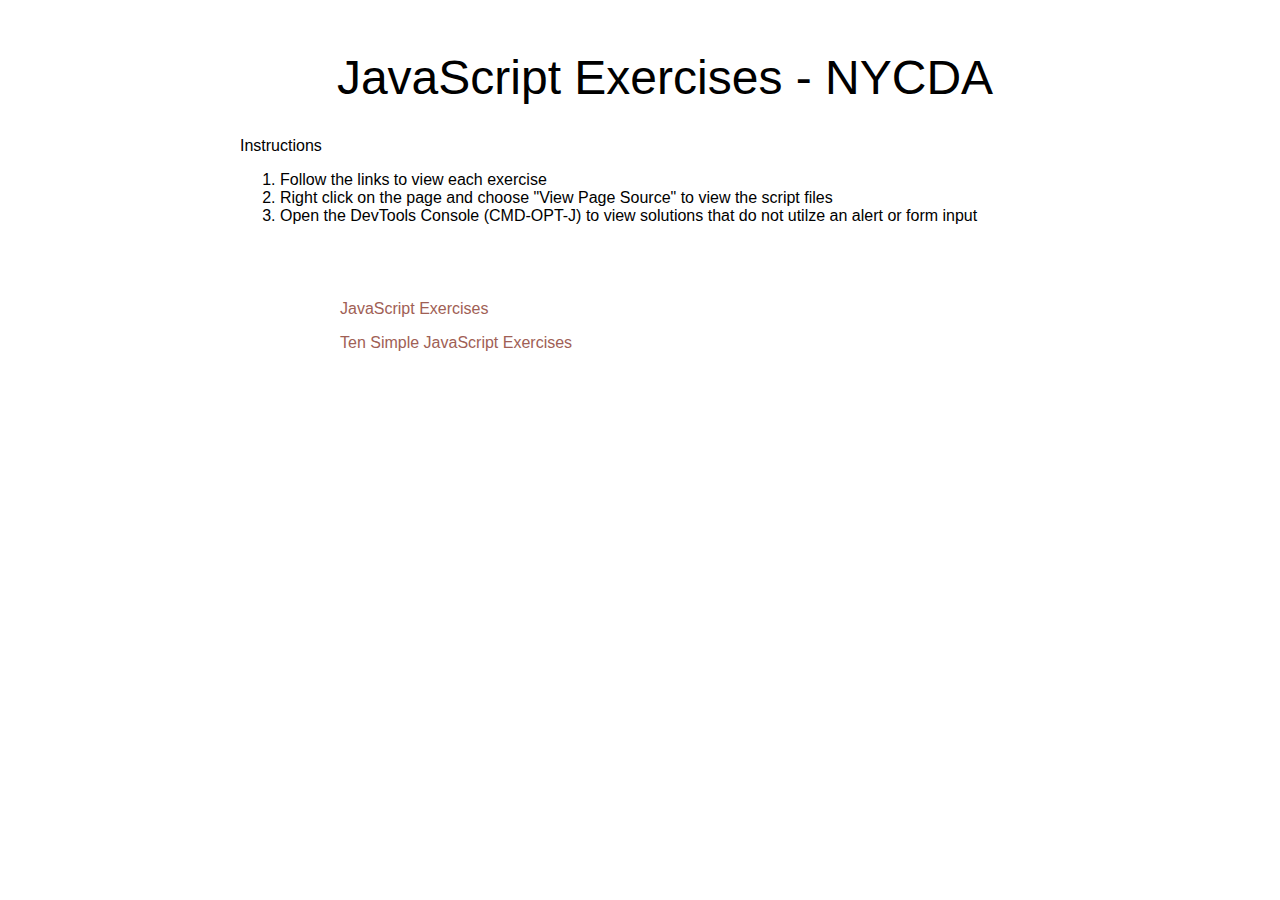
<file: index.html>
<!DOCTYPE html>
<html lang="en">
	<head>
		<meta charset="UTF-8">
		<link rel="stylesheet" href="main.css" type="text/css">
		<title>JavaScript Exercises</title>
	</head>
	<body id="wrapper">
		<header id="top">
			<h1>JavaScript Exercises - NYCDA</h1>
			<p>Instructions</p>
				<ol>
					<li>Follow the links to view each exercise</li>
					<li>Right click on the page and choose "View Page Source" to view the script files</li>
					<li>Open the DevTools Console (CMD-OPT-J) to view solutions that do not utilze an alert or form input</li>
				</ol>
		</header>
		<section id="exercises">
			<a href="javascriptexercises.html" target="_new"><p>JavaScript Exercises</p></a>
			<a href="tenjsexercises.html" target="_new"><p>Ten Simple JavaScript Exercises</p></a>
		</section>
	</body>
</html>
</file>
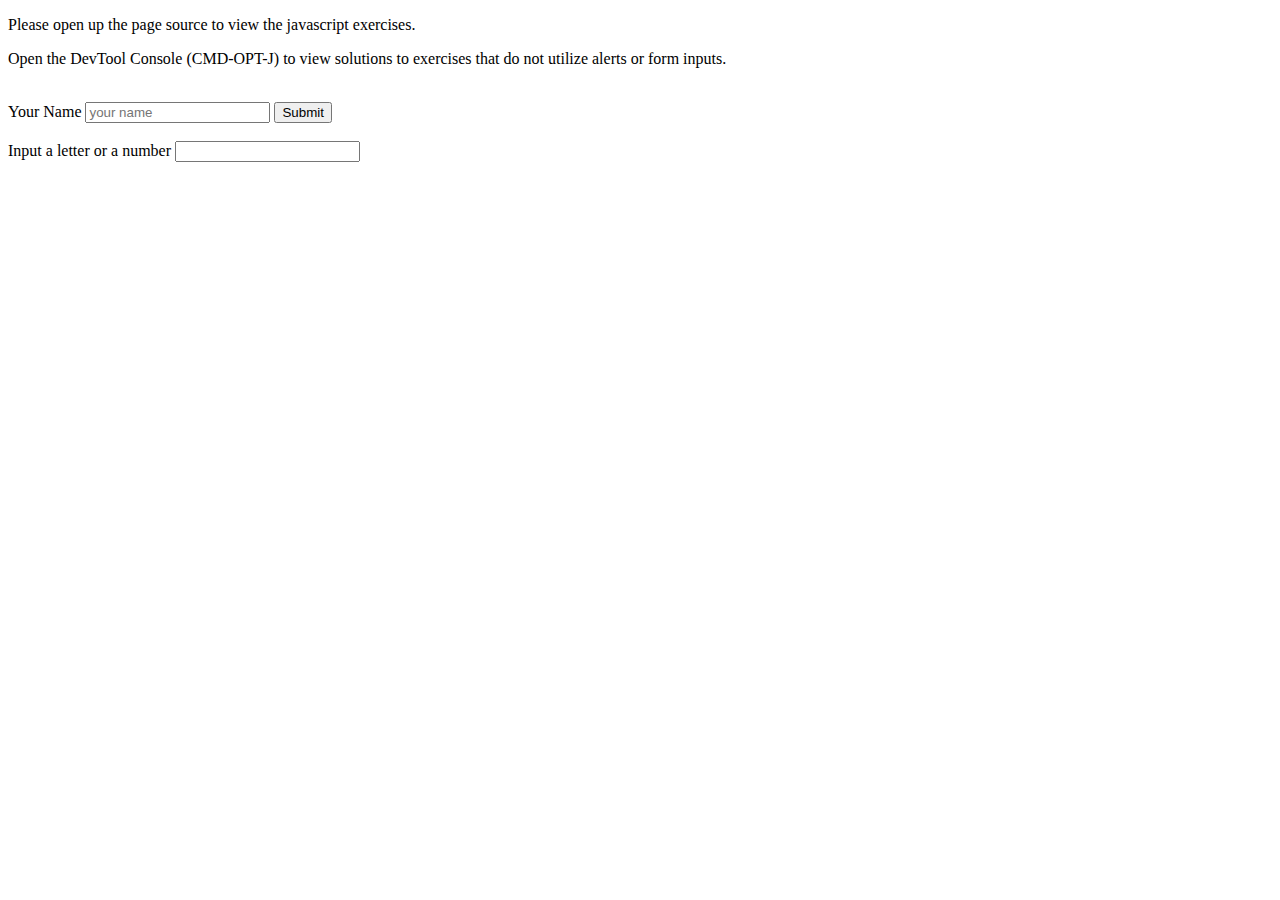
<file: javascriptexercises.html>
<!DOCTYPE html>
<html lang="en">
<head>
	<meta charset="UTF-8">
	<script src="http://ajax.googleapis.com/ajax/libs/jquery/1.11.1/jquery.min.js"></script>
	<title>JavaScript Exercises</title>
	<script>
	$(document).ready(function() {	
		//For loop
		var meals = ["breakfast", "lunch", "dinner"];
		var timeOfDay = ["morning", "afternoon", "evening"];
		var mealTimes = [meals, timeOfDay];

		for(i = 0; i < meals.length; i++){
			console.log(meals[i]);
		}

		for(i = 0; i < timeOfDay.length; i++){
			console.log(timeOfDay[i]);
		}

		for(i = 0; i < mealTimes.length; i++){
			console.log(mealTimes[i]);
		}

		//While loop - 99 bottles of root beer
		var rb = 99

		while(rb > 0) {
			if(rb < 2 && rb > 0) {
				console.log(rb + " bottle of root beer on the wall, "+rb+" bottle of root beer...take one down, pass it around "+(rb-1)+" bottles of beer on the wall");
			}else{
				console.log(rb + " bottles of root beer on the wall, "+rb+" bottles of root beer...take one down, pass it around "+(rb-1)+" bottles of beer on the wall");
			}

			rb--;
		}

		//Variable Scope exercise: global and local variables
		var a = 10000

		function myBar(a){
			var a = 100
			console.log("Local variable is "+ a)
		}


		myBar();

		console.log("Global variable is "+ a);

		//Function that checks if a word is a palindrome
		var word = prompt("See if your word is a palindrome.")
		var firstWord = word;
		console.log(firstWord)
		var secondWord = firstWord.split("").reverse().join("");
		console.log(secondWord)
			
		function palindrome(word){
			
			if(firstWord === secondWord) {
				alert("I am a palindrome");
				return false;
			} else {
				alert("I am not a palindrome");
				return false;
			}	
					
		}		
			
		palindrome();

		//Function that accepts a string as an argument an check it for vowels
		var word = "";
		var vowels = ["a", "e", "i", "o", "u"];
		console.log(vowels);
		function countVowels(word){
			var vowelCount = 0;
			console.log(word);
			var arr = word.split("");
			console.log(arr);


			for(i = 0; i < vowels.length; i++){
				if(arr.indexOf(vowels[i]) != -1){
					vowelCount++;
				}

				if(vowelCount = 1){
					console.log("There is " +vowelCount+ " vowel.");
				}else if(vowelCoun > 1){
					console.log("There are " +vowelCount+ " vowels.");
				}else{
					console.log("There are no vowels.");
				}
			}
		}

		countVowels("pig");

		//jQuery program to alert user when 
		$("form").submit(function(){
					var name = $("#name").val();
					console.log(name)
					alert("I am "+ name);
					return false;
		});

		//Date validation exercise
		//define expected date format
		var myDate = "02/29/2010";//prompt("Type a date in the following format: mm/dd/yyyy");//"2/29/2012";
		//break string into array where i can divide month, day and year
		myDate = myDate.split("/");
		console.log(myDate);
	 
		var d = new Date();
		var currentYear = d.getFullYear();
		//incorrect date formats
		//09-10-2014, Sept. 10 2014.
		//make array of leap years from 1900
		var leapYears = [];
		for(var i = 1900; i <= currentYear; i++){
			if(leapYear(i)){
				leapYears.push(i);
				console.log(i)
			}
		}
		//make array of months' day count
		var dayCount = [31, 28, 31, 30, 31, 30, 31, 31, 30, 31, 30, 31];
	 
		console.log(leapYears);
		console.log("-----------");
		console.log(myDate[2].length);
		//alert(leapYears.indexOf(myDate[2]));
		
		if(myDate[2].length == 4){
			if(myDate[2]>1900 && myDate[2] <= currentYear){
				if(leapYears.indexOf(myDate[2]) != -1){
					dayCount[1] = 29;
				}else{
					dayCount[1] = 28;
				}
			}else{
				console.log("Sorry, you can't use future years");
			}
		}else{
			console.log("Incorrect year format")
		}
	 
		console.log("leap year feb daycount: "+ dayCount[1]);
		console.log("-----------");
	 
		///check that month is not less than 0 or more than 12
		if(myDate[0] > 0 && myDate[0] < 13){
			console.log("Correct Month Number!!! Checking day next");
	 
			//check the month and make sure the day number does not exceed the month's day count or that the day is less than 0
			var monthNumber = parseInt(myDate[0]);
			var dayLimit = dayCount[monthNumber - 1];
			var dayNumber = myDate[1];
	 
			console.log("Month: " +myDate[0]);
			console.log("Month: " + monthNumber);
			console.log("Days in this month: "+ dayLimit);
			console.log(dayNumber);
	 
			if(dayNumber > 0 && dayNumber <= dayLimit){
				console.log("Correct day Number");
	 
				//check that the year has four numbers
				console.log(typeof(myDate[2]));
				console.log(myDate[2].length); //4 is correct number
				//if(myDate[2].length > 0 && myDate[2].length < 5){
				if(myDate[2].length == 4){
					console.log("Year has correct format");
					
					console.log(currentYear);
					//check that the year is leap year or not
					if(leapYears.indexOf(myDate[2])){
						console.log("You added a leap year");
					}else{
						console.log("Not a leap year");
					}
					//check if the year is between 1900 and current year - dynamically
	 
					if(myDate[2]>1900 && myDate[2] <= currentYear){
						console.log("Perfect!");
						//alert("well done!");
					}else{
						console.log("Sorry, you can't use future years");
					}
				}else{
					console.log("Incorrect year format");
				}
				
			}else{
				console.log("Incorrect day number, please try again");
			}
	 
		}else{
			console.log("Incorrect Month Number");
			
		}
	 
		
	 
		function leapYear(year)
		{
		  return ((year % 4 == 0) && (year % 100 != 0)) || (year % 400 == 0);
		}
	 
		console.log(leapYear(2012));

		//find the most frequent item in an array
		var arr = ["b", "c", "a", "b"];
		var max = arr[0];
	   	i = 0

    	for (i in arr){
	
      		if (arr[i] == max){
	       		max = arr[i]

      		} else{
	       		max = max
     		}
      
			i++;
	   	}

	   	console.log(max);

		/*jQuery exercise - When the user pressed a key on your web 
		page, tell them if that key is a letter or a 
		number. This result (“letter” or “number”) should 
		be displayed in an H1 on the page*/
		$("#target").on('keypress', function(e) {
			var value = String.fromCharCode(e.charCode);
			if(e.charCode >= 65 && e.charCode <= 122) {
				$("h1").html("Your Letter is "+ value);
				return false;
			}

			else if(e.charCode >= 48 && e.charCode <= 57) {
				$("h1").html("You Number is "+ value);
				return false;
			}

			else {
				alert("Type only numbers or letters");
				return false;
			}
		});


	});
	</script>
</head>
<body>
	<p>Please open up the page source to view the javascript exercises.</p>
	<p>Open the DevTool Console (CMD-OPT-J) to view solutions to exercises that do not utilize alerts or form inputs.</p>
	<br>
	<form action="process" method="POST">
			<label for="text">Your Name</label>
				<input type="text" name="name" placeholder="your name" id="name">
				<input type="submit" id="btnSubmit" value="Submit">
	</form>
	<br>
	<form action="process" method="POST" id="form1">
			<label for="text">Input a letter or a number</label>
				<input type="text" name="text" id="target">
				<h1></h1>
	</form>
</body>
</html>
</file>
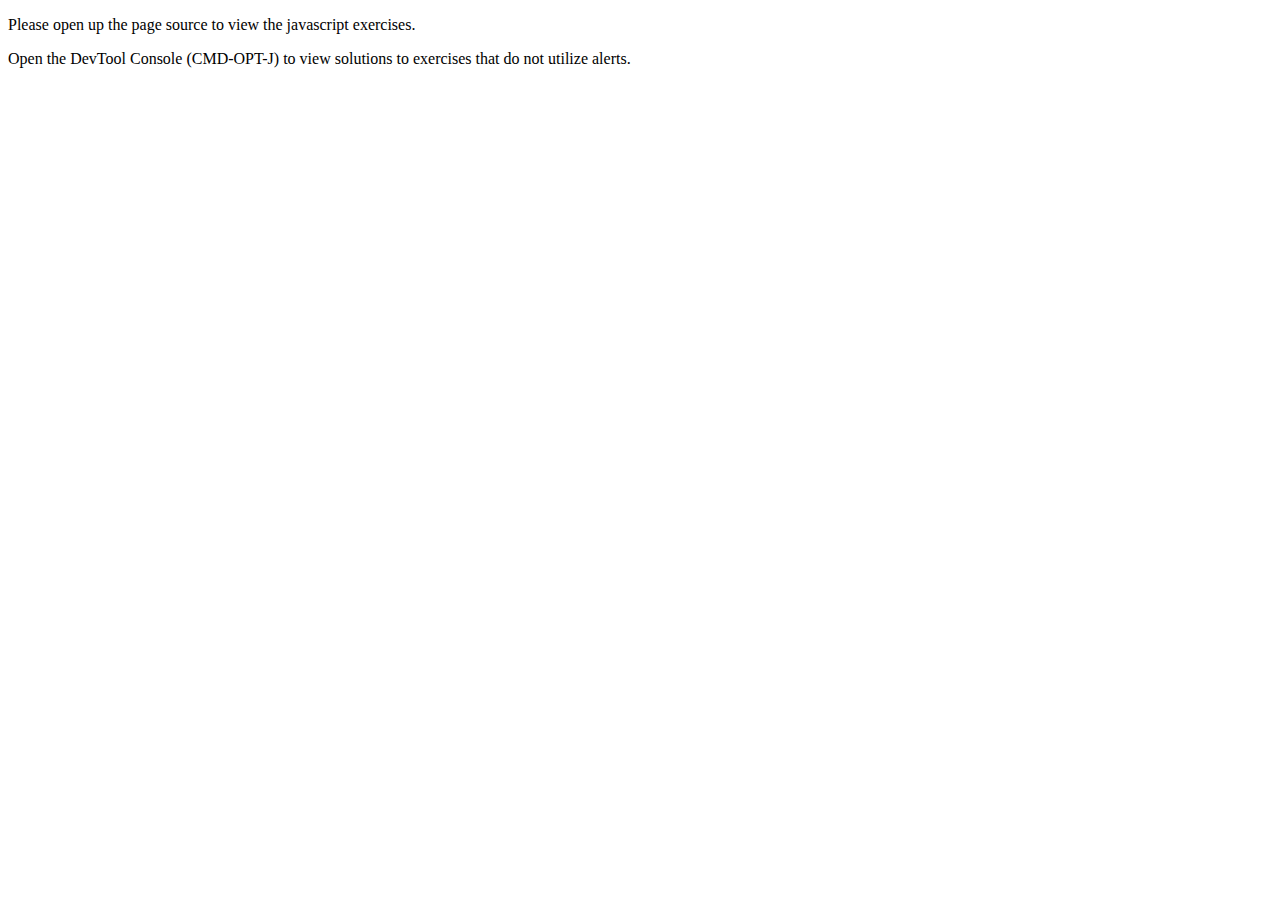
<file: tenjsexercises.html>
<!DOCTYPE html>
<html lang="en">
<head>
	<meta charset="UTF-8">
	<!-- <script src="http://ajax.googleapis.com/ajax/libs/jquery/1.11.1/jquery.min.js"></script> -->
	<title>Ten Simple JavaScript Exercises</title>
	<script>
			
			/*Exercise #1 - Define a function max() that takes two numbers as arguments and returns the largest of them. Use the if-then-else construct available in Javascript.*/
			function max(a, b) {
				var a = 4
				var b = 1

				if  (a > b) {
					console.log(a);
				} else {
					console.log(b);	
				}

			};
			
			max();

			/*Exercise #2 - Define a function maxOfThree() that takes three numbers as arguments and returns the largest of them.*/
			function maxOfThree(a, b, c) {
				var a = 10
				var b = 7
				var c = 2

				if (a > b && a > c) {
					console.log(a);
				} else if (b > a && b > c) {
					console.log(b);
				} else {
					console.log(c);
				}
			};

			maxOfThree();


			/*Exercise #3 - Write a function that takes a character (i.e. a string of length 1) and returns true if it is a vowel, false otherwise.*/
			function vowel(x) {
				if(x == "a" || x == "e" || x == "i" || x == "o" || x == "u") {
					console.log(true);
				} else {
					console.log(false);
				}
			}

			vowel("a");

			/*Exercise #4 - Write a function translate() that will translate a text into "rövarspråket". That is, double every consonant and place an occurrence of "o" in between. For example, translate("this is fun") should return the string "tothohisos isos fofunon".*/
			function translate(wordToTranslate) {
				/*first catch the word, initialize a translated word var, initialize a temporary letter var, break the word into an array, iterate through the array and compare each element with a vowel, if the element is a vowel then ignore it, if the element is not a vowel then store element's value in a variable*/
				var tword = "";
				var tletter = "";
				wordToTranslate = wordToTranslate.split("");
				//var vowels = ["a", "e","i", "o", "u"]
				console.log(wordToTranslate);
				for(i = 0; i < wordToTranslate.length; i++){
					if(isVowel(wordToTranslate[i])){
						tword = tword + wordToTranslate[i];
					}else{
						tletter = wordToTranslate[i];
						tword = tword + tletter + "o" + tletter;
					}
					
				}
				return tword;
			}
			
			function isVowel(letter){
				return ["a","e", "i", "o", "u"].indexOf(letter) !== -1
			}

			console.log(isVowel("a"));
			
			
			console.log(translate("banana"));

   			/*Exercise #5 - Define a function sum() and a function multiply() that sums and multiplies (respectively) all the numbers in an array of numbers. For example, sum([1,2,3,4]) should return 10, and multiply([1,2,3,4]) should return 24.*/
   			var numbers = [2, 4, 3];

   			function sum(x) {
   				var sum = x[0] + x[1] + x[2];
   				console.log(sum);
   			}
   			
   			sum(numbers);

   			function multiply(x){
   				var result = x[0] * x[1] * x[2];
   				console.log(result);
   			}

   			multiply(numbers);
			

			/*Exercise #6 - Define a function reverse() that computes the reversal of a string. For example, reverse("jag testar") should return the string "ratset gaj".*/
			var string = prompt("Input a phrase and I will turn it around.")
			console.log(string);
			var backward = string.split("").reverse().join("");
			console.log(backward);
			function reverse(string) {
				alert(backward);
			}

			reverse();

			/*Exercise #7 - Represent a small bilingual lexicon as a Javascript object in the following fashion {"merry":"god", "christmas":"jul", "and":"och", "happy":gott", "new":"nytt", "year":"år"} and use it to translate your Christmas cards from English into Swedish.*/
			

			/*Exercise #8 - Write a function findLongestWord() that takes an array of words and returns the length of the longest one.*/

			/*Exercise #9 - Write a function filterLongWords() that takes an array of words and an integer i and returns the array of words that are longer than i.*/

			/*Exercise #10 - Write a function charFreq() that takes a string and builds a frequency listing of the characters contained in it. Represent the frequency listing as a Javascript object. Try it with something like charFreq("abbabcbdbabdbdbabababcbcbab").*/

	</script>
</head>
<body>
	<p>Please open up the page source to view the javascript exercises.</p>
	<p>Open the DevTool Console (CMD-OPT-J) to view solutions to exercises that do not utilize alerts.</p>
</body>
</html>
</file>
<file: main.css>
#wrapper {
	width: 900px;
	margin: 0 auto;
	font-family: 'Helvetica', sans-serif;
}

#top {
	margin-left: 50px;
	margin-top: 50px;
}

h1 {
	font-size: 3em;
	font-weight: 100;
	text-align: center;
}

#exercises {
	margin-left: 150px;
	margin-top: 75px;
}

a:link {
	color: #A06055;
	text-decoration: none;
}

a:visited {
	color: #A9311C;
	text-decoration: none;
}
</file>
